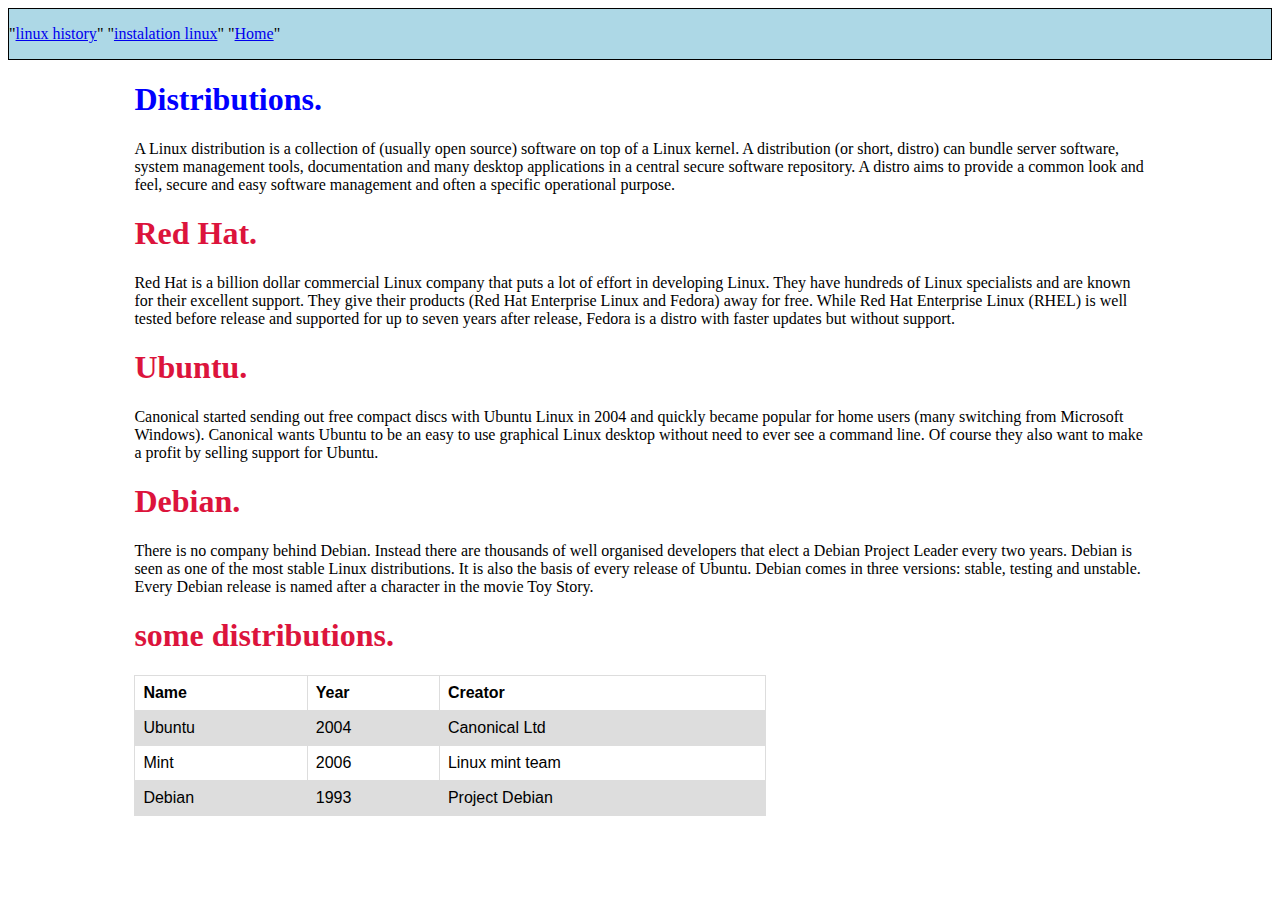
<file: project0/project0/distro.html>
<!DOCTYPE html>
<html>

    <head>
        <meta name="viewport" content="width=device-width, initial-scale=1.0">
        <title>Distro page</title>
        <link rel="stylesheet" href="distro.css">

    </head>


    <body>

        <div class="myblock">    

            <p>"<a href="linux_h.html">linux history</a>" "<a href="project0.html">instalation linux</a>" "<a href="home.html">Home</a>" </p>

        </div>

        <h1 class="myfirstBighead">Distributions.</h1>
    <div id="secondBlock">
        <p>
            A Linux distribution is a collection of (usually open source) software on top of a Linux
            kernel. A distribution (or short, distro) can bundle server software, system management
            tools, documentation and many desktop applications in a central secure software
            repository. A distro aims to provide a common look and feel, secure and easy software
            management and often a specific operational purpose.
        </p>

        <h1>Red Hat.</h1>

        <p>
            Red Hat is a billion dollar commercial Linux company that puts a lot of effort in developing
            Linux. They have hundreds of Linux specialists and are known for their excellent support.
            They give their products (Red Hat Enterprise Linux and Fedora) away for free. While Red
            Hat Enterprise Linux (RHEL) is well tested before release and supported for up to seven
            years after release, Fedora is a distro with faster updates but without support.
        </p>

        <h1>Ubuntu.</h1>

        <p>
            Canonical started sending out free compact discs with Ubuntu Linux in 2004 and quickly
            became popular for home users (many switching from Microsoft Windows). Canonical
            wants Ubuntu to be an easy to use graphical Linux desktop without need to ever see a
            command line. Of course they also want to make a profit by selling support for Ubuntu.
        </p>

        <h1>Debian.</h1>

        <p>
            There is no company behind Debian. Instead there are thousands of well organised
            developers that elect a Debian Project Leader every two years. Debian is seen as one of
            the most stable Linux distributions. It is also the basis of every release of Ubuntu. Debian
            comes in three versions: stable, testing and unstable. Every Debian release is named after
            a character in the movie Toy Story.
        </p>
    </div>
        <h1 class="mylastBighead">some distributions.</h1>

        <table>
            <tr>
                <th>Name</th>
                <th>Year</th>
                <th>Creator</th>
            </tr>

            <tr>
                <td>Ubuntu</td>
                <td>2004</td>
                <td>Canonical Ltd</td>
            </tr>

            <tr>
                <td>Mint</td>
                <td>2006</td>
                <td>Linux mint team</td>
            </tr>

            <tr>
                <td>Debian</td>
                <td>1993</td>
                <td>Project Debian</td>
            </tr>

        </table>

    </body>

</html>
</file>
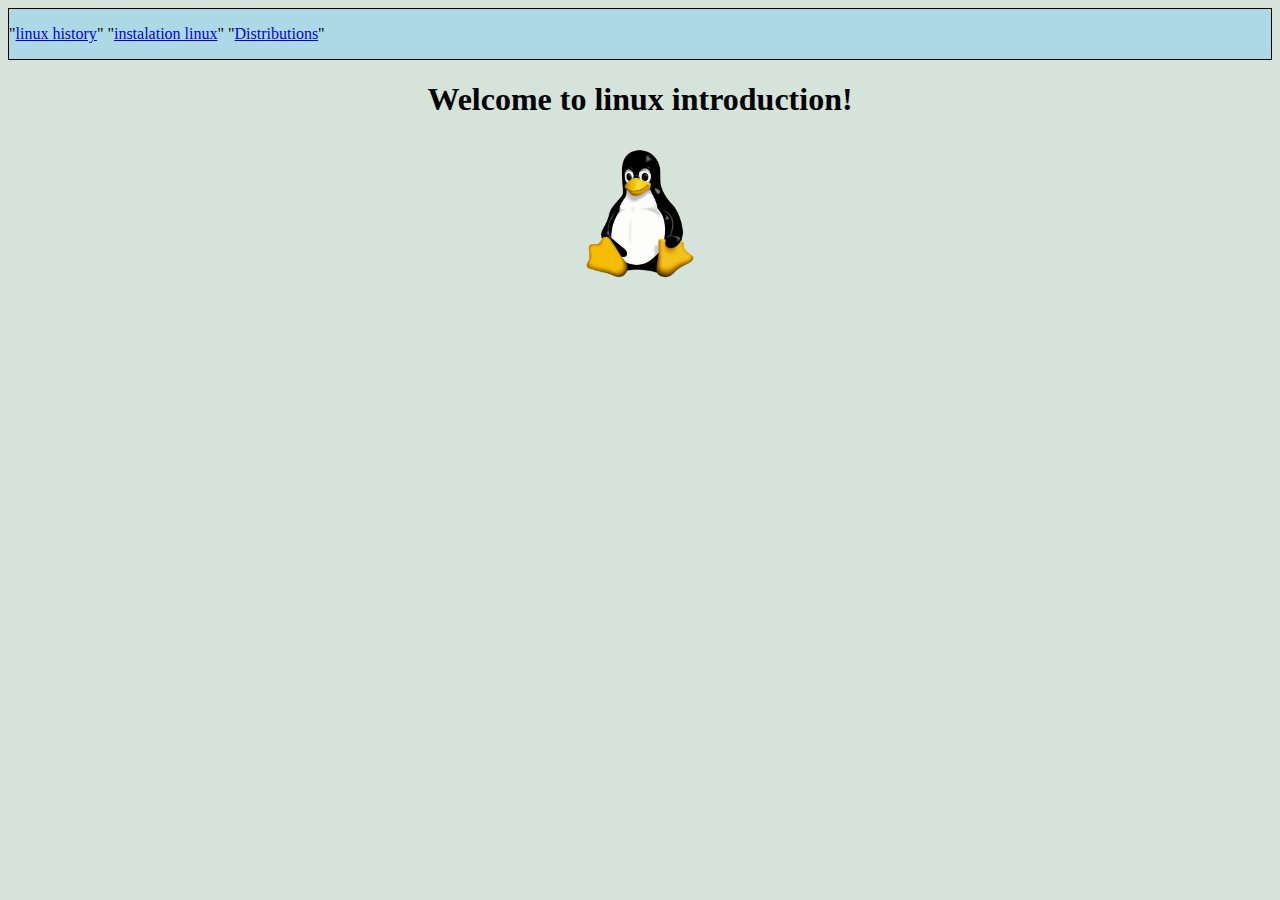
<file: project0/project0/home.html>
<!DOCTYPE html>

<html>
    <head>
        <meta name="viewport" content="width=device-width, initial-scale=1.0">
        <title>Home</title>
        <link rel="stylesheet" href="home.css">
    </head>

    <body>
        <div class="myblock">    

            <p>"<a href="linux_h.html">linux history</a>" "<a href="project0.html">instalation linux</a>" "<a href="distro.html">Distributions</a>" </p>

        </div>

            <h1 id="firstBighead">Welcome to linux introduction!</h1>
            <img src="Tux.png" alt="mascote">

            
    </body>

</html>
</file>
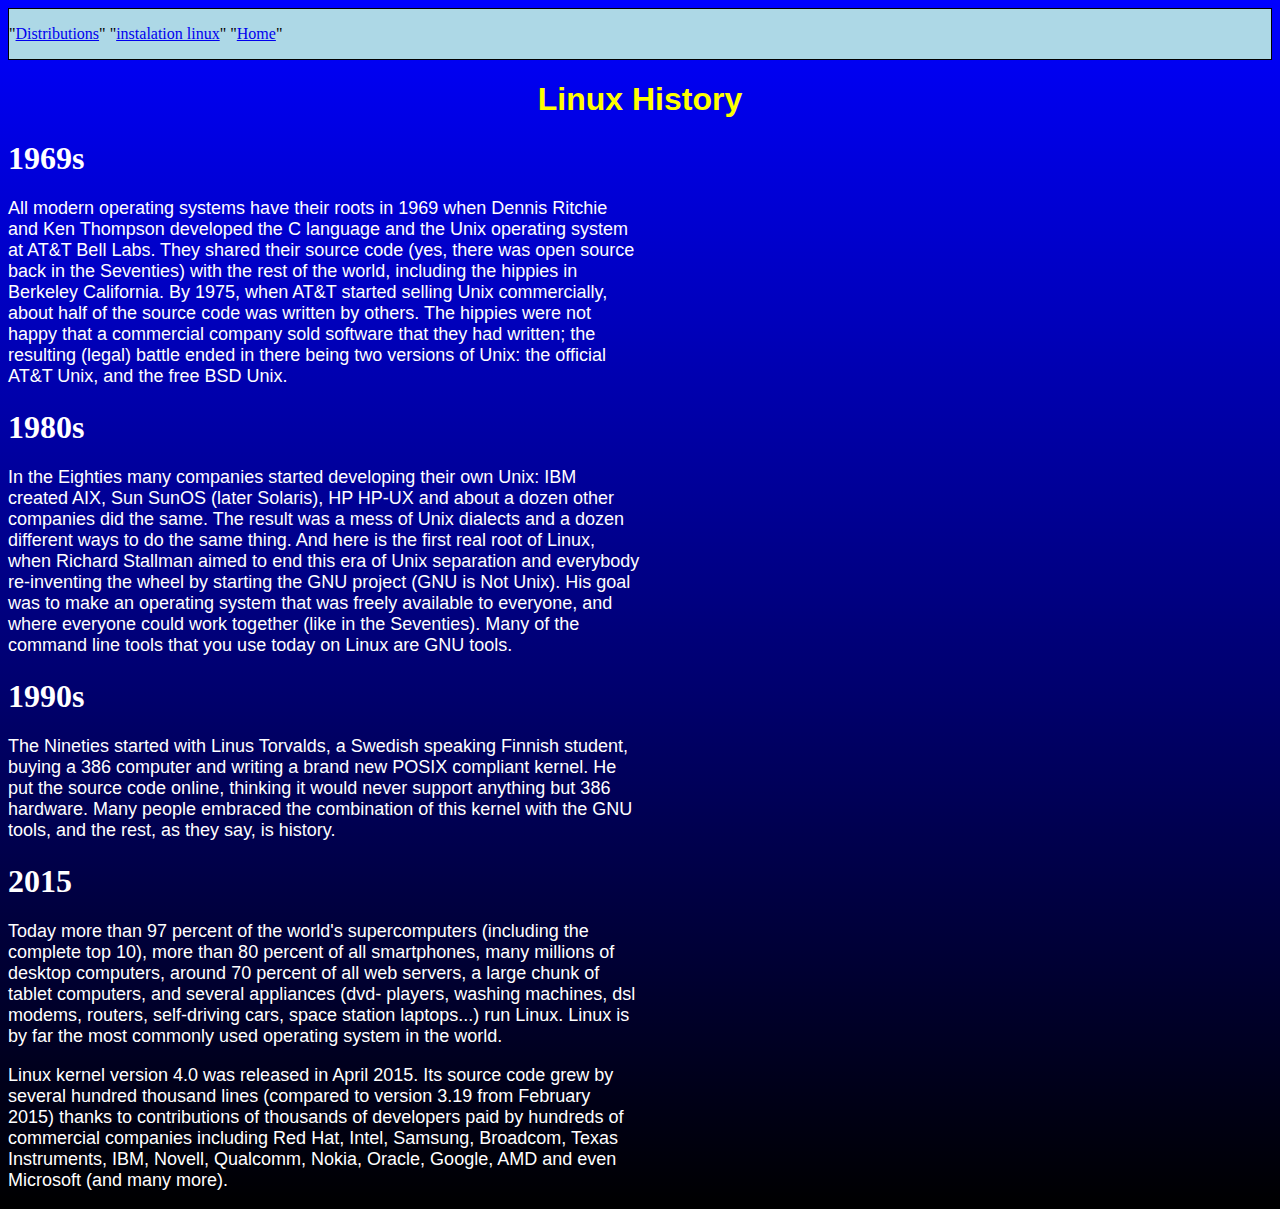
<file: project0/project0/linux_h.html>
<!DOCTYPE html>
<html>
    <head>
      <meta name="viewport" content="width=device-width, initial-scale=1.0">
      <title>History</title>
      <link rel="stylesheet" href="style.css">
    </head>
          <body>
            
            <div class="myblock">    

              <p>"<a href="distro.html">Distributions</a>" "<a href="project0.html">instalation linux</a>" "<a href="home.html">Home</a>" </p>
  
          </div>

            <h1 class="BigHeading">Linux History</h1>

            <h1>1969s</h1>
            <p id="paragraphs">
                All modern operating systems have their roots in 1969 when Dennis Ritchie and Ken
                Thompson developed the C language and the Unix operating system at AT&T Bell Labs.
                They shared their source code (yes, there was open source back in the Seventies) with the
                rest of the world, including the hippies in Berkeley California. By 1975, when AT&T started
                selling Unix commercially, about half of the source code was written by others. The hippies
                were not happy that a commercial company sold software that they had written; the resulting
                (legal) battle ended in there being two versions of Unix: the official AT&T Unix, and the
                free BSD Unix.
            </p>

            <h1>1980s</h1>
            <p id="paragraphs">
                In the Eighties many companies started developing their own Unix: IBM created AIX, Sun
                SunOS (later Solaris), HP HP-UX and about a dozen other companies did the same. The
                result was a mess of Unix dialects and a dozen different ways to do the same thing. And
                here is the first real root of Linux, when Richard Stallman aimed to end this era of Unix
                separation and everybody re-inventing the wheel by starting the GNU project (GNU is Not
                Unix). His goal was to make an operating system that was freely available to everyone, and
                where everyone could work together (like in the Seventies). Many of the command line tools
                that you use today on Linux are GNU tools.
            </p>

            <h1>1990s</h1>
            <p id="paragraphs">
              The Nineties started with Linus Torvalds, a Swedish speaking Finnish student, buying a
              386 computer and writing a brand new POSIX compliant kernel. He put the source code
              online, thinking it would never support anything but 386 hardware. Many people embraced
              the combination of this kernel with the GNU tools, and the rest, as they say, is history.
            </p>

            <h1>2015</h1>
            <p id="paragraphs">
              Today more than 97 percent of the world's supercomputers (including the complete top 10),
              more than 80 percent of all smartphones, many millions of desktop computers, around 70
              percent of all web servers, a large chunk of tablet computers, and several appliances (dvd-
              players, washing machines, dsl modems, routers, self-driving cars, space station laptops...)
              run Linux. Linux is by far the most commonly used operating system in the world.
            </p>
            <p id="paragraphs">
              Linux kernel version 4.0 was released in April 2015. Its source code grew by several hundred
              thousand lines (compared to version 3.19 from February 2015) thanks to contributions of
              thousands of developers paid by hundreds of commercial companies including Red Hat,
              Intel, Samsung, Broadcom, Texas Instruments, IBM, Novell, Qualcomm, Nokia, Oracle,
              Google, AMD and even Microsoft (and many more).
            </p>

          </body>  


</html>
</file>
<file: project0/project0/distro.css>
table {
    font-family: arial,sans-serif;
    border-collapse: collapse;
    width: 50%;
    margin-left: 10%;
}

td, th {
    border: 1px solid #dddddd;
    text-align: left;
    padding: 8px;
}


tr:nth-child(even) {
    background-color: #dddddd;
}

.myblock {
   
    border: 1px;
    border-style: solid;
    border-color: black;
    background-color: lightblue;
}

#secondBlock{
   
    margin-left: 10%;
    margin-right: 10%;

}

.myfirstBighead{
    margin-left: 10%;
    color: blue;
}
.mylastBighead{
    margin-left: 10%;
}

@media only screen and (max-width: 600px){
    
    body{
        background-color: darkgray;
    }
}

h1{
    color: crimson;
}
</file>
<file: project0/project0/home.css>
img{
   display: block;
   margin-left: auto;
   margin-right: auto;
   width: 128px;
}

#firstBighead{

   text-align: center;
   color: black;

}

body{

   background-color: #d5e3da;
}

@media only screen and (max-width: 600px){
   body{
       background-color: whitesmoke;
   }
}   

.myblock{
   
   border: 1px;
   border-style: solid;
   border-color: black;
   background-color: lightblue;
}
</file>
<file: project0/project0/style.css>
#paragraphs{
    font-family: Arial, Helvetica, sans-serif;
    font-size: 18px;
    margin-right: 50%;
    color:white;
}

h1{
    color: white;
}

body{
   
    background-image: linear-gradient(blue, black);

}

@media only screen and (max-width: 600px){
    body{
        background-image: linear-gradient(blue, green);
    }
}
.BigHeading{
    text-align: center;
    color:yellow;
    font-size: 80x;
    font-family: Impact, Haettenschweiler, 'Arial Narrow Bold', sans-serif;
}

.myblock {
   
    border: 1px;
    border-style: solid;
    border-color: black;
    background-color: lightblue;
}
</file>
